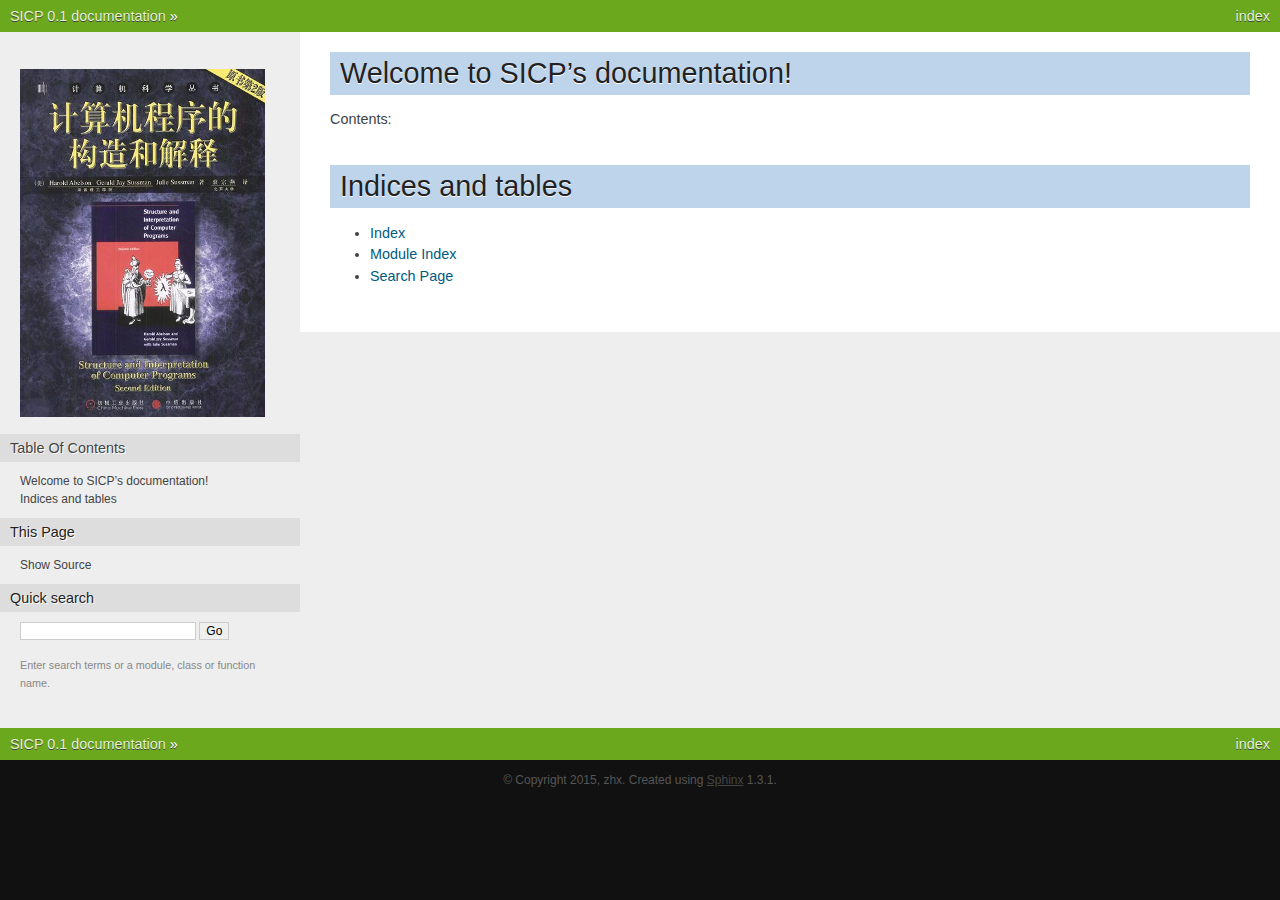
<file: _build/html/index.html>
<!DOCTYPE html PUBLIC "-//W3C//DTD XHTML 1.0 Transitional//EN"
  "http://www.w3.org/TR/xhtml1/DTD/xhtml1-transitional.dtd">


<html xmlns="http://www.w3.org/1999/xhtml">
  <head>
    <meta http-equiv="Content-Type" content="text/html; charset=utf-8" />
    
    <title>Welcome to SICP’s documentation! &mdash; SICP 0.1 documentation</title>
    
    <link rel="stylesheet" href="_static/nature.css" type="text/css" />
    <link rel="stylesheet" href="_static/pygments.css" type="text/css" />
    
    <script type="text/javascript">
      var DOCUMENTATION_OPTIONS = {
        URL_ROOT:    './',
        VERSION:     '0.1',
        COLLAPSE_INDEX: false,
        FILE_SUFFIX: '.html',
        HAS_SOURCE:  true
      };
    </script>
    <script type="text/javascript" src="_static/jquery.js"></script>
    <script type="text/javascript" src="_static/underscore.js"></script>
    <script type="text/javascript" src="_static/doctools.js"></script>
    <link rel="top" title="SICP 0.1 documentation" href="#" /> 
  </head>
  <body role="document">
    <div class="related" role="navigation" aria-label="related navigation">
      <h3>Navigation</h3>
      <ul>
        <li class="right" style="margin-right: 10px">
          <a href="genindex.html" title="General Index"
             accesskey="I">index</a></li>
        <li class="nav-item nav-item-0"><a href="#">SICP 0.1 documentation</a> &raquo;</li> 
      </ul>
    </div>  

    <div class="document">
      <div class="documentwrapper">
        <div class="bodywrapper">
          <div class="body" role="main">
            
  <div class="section" id="welcome-to-sicp-s-documentation">
<h1>Welcome to SICP&#8217;s documentation!<a class="headerlink" href="#welcome-to-sicp-s-documentation" title="Permalink to this headline">¶</a></h1>
<p>Contents:</p>
<div class="toctree-wrapper compound">
<ul class="simple">
</ul>
</div>
</div>
<div class="section" id="indices-and-tables">
<h1>Indices and tables<a class="headerlink" href="#indices-and-tables" title="Permalink to this headline">¶</a></h1>
<ul class="simple">
<li><a class="reference internal" href="genindex.html"><span>Index</span></a></li>
<li><a class="reference internal" href="py-modindex.html"><span>Module Index</span></a></li>
<li><a class="reference internal" href="search.html"><span>Search Page</span></a></li>
</ul>
</div>


          </div>
        </div>
      </div>
      <div class="sphinxsidebar" role="navigation" aria-label="main navigation">
        <div class="sphinxsidebarwrapper">
            <p class="logo"><a href="#">
              <img class="logo" src="_static/SICP_Cover.jpg" alt="Logo"/>
            </a></p>
  <h3><a href="#">Table Of Contents</a></h3>
  <ul>
<li><a class="reference internal" href="#">Welcome to SICP&#8217;s documentation!</a></li>
<li><a class="reference internal" href="#indices-and-tables">Indices and tables</a></li>
</ul>

  <div role="note" aria-label="source link">
    <h3>This Page</h3>
    <ul class="this-page-menu">
      <li><a href="_sources/index.txt"
            rel="nofollow">Show Source</a></li>
    </ul>
   </div>
<div id="searchbox" style="display: none" role="search">
  <h3>Quick search</h3>
    <form class="search" action="search.html" method="get">
      <input type="text" name="q" />
      <input type="submit" value="Go" />
      <input type="hidden" name="check_keywords" value="yes" />
      <input type="hidden" name="area" value="default" />
    </form>
    <p class="searchtip" style="font-size: 90%">
    Enter search terms or a module, class or function name.
    </p>
</div>
<script type="text/javascript">$('#searchbox').show(0);</script>
        </div>
      </div>
      <div class="clearer"></div>
    </div>
    <div class="related" role="navigation" aria-label="related navigation">
      <h3>Navigation</h3>
      <ul>
        <li class="right" style="margin-right: 10px">
          <a href="genindex.html" title="General Index"
             >index</a></li>
        <li class="nav-item nav-item-0"><a href="#">SICP 0.1 documentation</a> &raquo;</li> 
      </ul>
    </div>
    <div class="footer" role="contentinfo">
        &copy; Copyright 2015, zhx.
      Created using <a href="http://sphinx-doc.org/">Sphinx</a> 1.3.1.
    </div>
  </body>
</html>
</file>
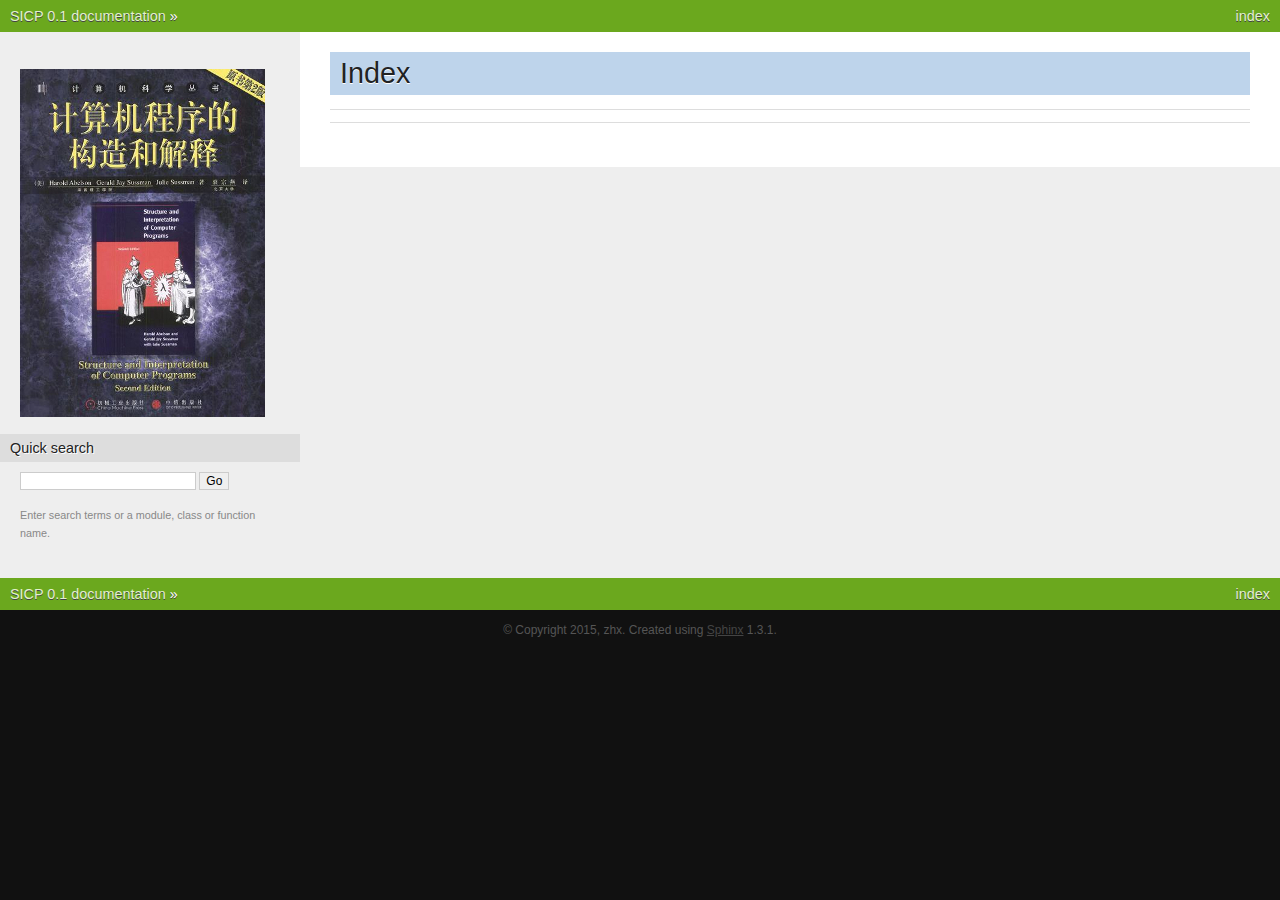
<file: _build/html/genindex.html>
<!DOCTYPE html PUBLIC "-//W3C//DTD XHTML 1.0 Transitional//EN"
  "http://www.w3.org/TR/xhtml1/DTD/xhtml1-transitional.dtd">


<html xmlns="http://www.w3.org/1999/xhtml">
  <head>
    <meta http-equiv="Content-Type" content="text/html; charset=utf-8" />
    
    <title>Index &mdash; SICP 0.1 documentation</title>
    
    <link rel="stylesheet" href="_static/nature.css" type="text/css" />
    <link rel="stylesheet" href="_static/pygments.css" type="text/css" />
    
    <script type="text/javascript">
      var DOCUMENTATION_OPTIONS = {
        URL_ROOT:    './',
        VERSION:     '0.1',
        COLLAPSE_INDEX: false,
        FILE_SUFFIX: '.html',
        HAS_SOURCE:  true
      };
    </script>
    <script type="text/javascript" src="_static/jquery.js"></script>
    <script type="text/javascript" src="_static/underscore.js"></script>
    <script type="text/javascript" src="_static/doctools.js"></script>
    <link rel="top" title="SICP 0.1 documentation" href="index.html" /> 
  </head>
  <body role="document">
    <div class="related" role="navigation" aria-label="related navigation">
      <h3>Navigation</h3>
      <ul>
        <li class="right" style="margin-right: 10px">
          <a href="#" title="General Index"
             accesskey="I">index</a></li>
        <li class="nav-item nav-item-0"><a href="index.html">SICP 0.1 documentation</a> &raquo;</li> 
      </ul>
    </div>  

    <div class="document">
      <div class="documentwrapper">
        <div class="bodywrapper">
          <div class="body" role="main">
            

<h1 id="index">Index</h1>

<div class="genindex-jumpbox">
 
</div>


          </div>
        </div>
      </div>
      <div class="sphinxsidebar" role="navigation" aria-label="main navigation">
        <div class="sphinxsidebarwrapper">
            <p class="logo"><a href="index.html">
              <img class="logo" src="_static/SICP_Cover.jpg" alt="Logo"/>
            </a></p>

   

<div id="searchbox" style="display: none" role="search">
  <h3>Quick search</h3>
    <form class="search" action="search.html" method="get">
      <input type="text" name="q" />
      <input type="submit" value="Go" />
      <input type="hidden" name="check_keywords" value="yes" />
      <input type="hidden" name="area" value="default" />
    </form>
    <p class="searchtip" style="font-size: 90%">
    Enter search terms or a module, class or function name.
    </p>
</div>
<script type="text/javascript">$('#searchbox').show(0);</script>
        </div>
      </div>
      <div class="clearer"></div>
    </div>
    <div class="related" role="navigation" aria-label="related navigation">
      <h3>Navigation</h3>
      <ul>
        <li class="right" style="margin-right: 10px">
          <a href="#" title="General Index"
             >index</a></li>
        <li class="nav-item nav-item-0"><a href="index.html">SICP 0.1 documentation</a> &raquo;</li> 
      </ul>
    </div>
    <div class="footer" role="contentinfo">
        &copy; Copyright 2015, zhx.
      Created using <a href="http://sphinx-doc.org/">Sphinx</a> 1.3.1.
    </div>
  </body>
</html>
</file>
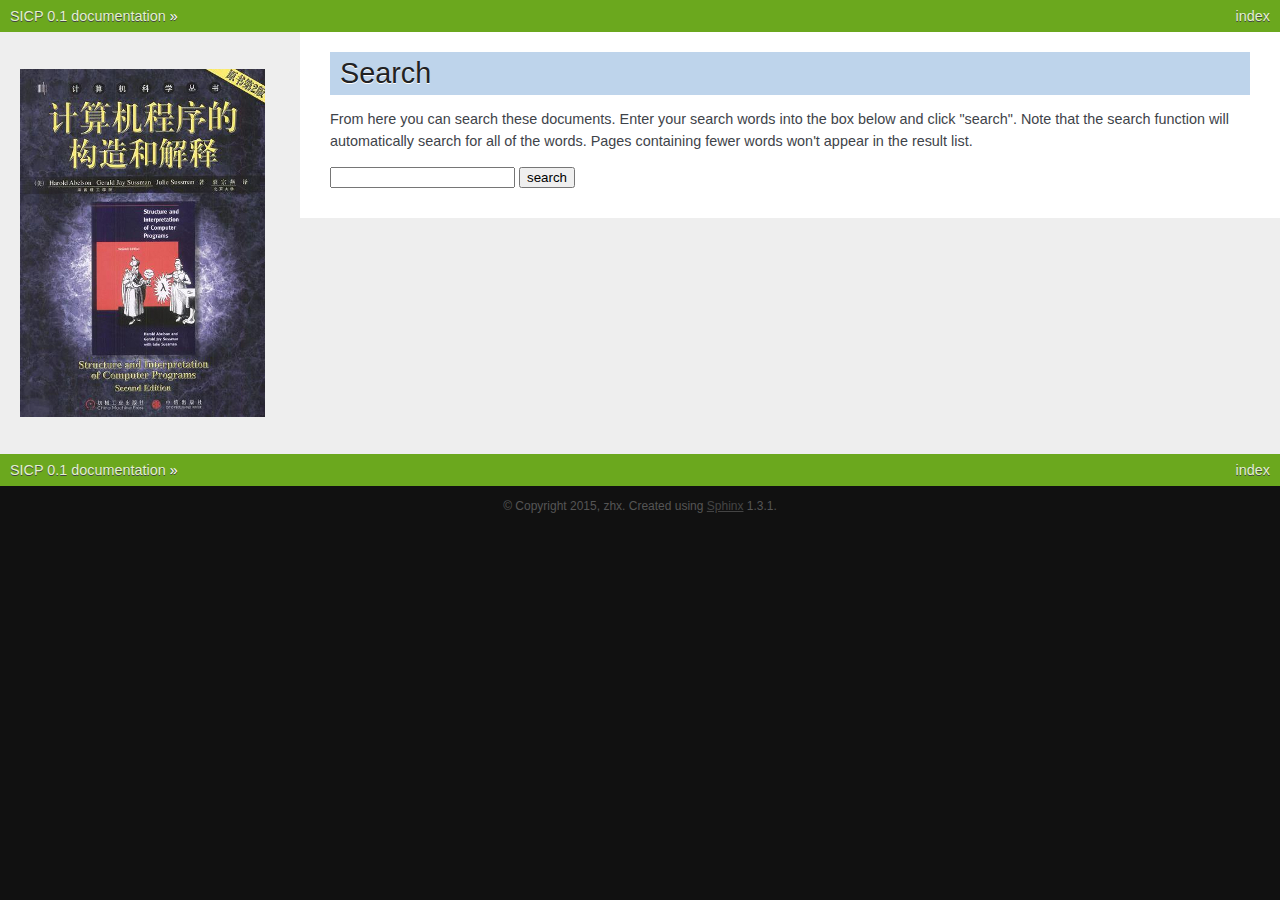
<file: _build/html/search.html>
<!DOCTYPE html PUBLIC "-//W3C//DTD XHTML 1.0 Transitional//EN"
  "http://www.w3.org/TR/xhtml1/DTD/xhtml1-transitional.dtd">


<html xmlns="http://www.w3.org/1999/xhtml">
  <head>
    <meta http-equiv="Content-Type" content="text/html; charset=utf-8" />
    
    <title>Search &mdash; SICP 0.1 documentation</title>
    
    <link rel="stylesheet" href="_static/nature.css" type="text/css" />
    <link rel="stylesheet" href="_static/pygments.css" type="text/css" />
    
    <script type="text/javascript">
      var DOCUMENTATION_OPTIONS = {
        URL_ROOT:    './',
        VERSION:     '0.1',
        COLLAPSE_INDEX: false,
        FILE_SUFFIX: '.html',
        HAS_SOURCE:  true
      };
    </script>
    <script type="text/javascript" src="_static/jquery.js"></script>
    <script type="text/javascript" src="_static/underscore.js"></script>
    <script type="text/javascript" src="_static/doctools.js"></script>
    <script type="text/javascript" src="_static/searchtools.js"></script>
    <link rel="top" title="SICP 0.1 documentation" href="index.html" />
  <script type="text/javascript">
    jQuery(function() { Search.loadIndex("searchindex.js"); });
  </script>
  
  <script type="text/javascript" id="searchindexloader"></script>
   

  </head>
  <body role="document">
    <div class="related" role="navigation" aria-label="related navigation">
      <h3>Navigation</h3>
      <ul>
        <li class="right" style="margin-right: 10px">
          <a href="genindex.html" title="General Index"
             accesskey="I">index</a></li>
        <li class="nav-item nav-item-0"><a href="index.html">SICP 0.1 documentation</a> &raquo;</li> 
      </ul>
    </div>  

    <div class="document">
      <div class="documentwrapper">
        <div class="bodywrapper">
          <div class="body" role="main">
            
  <h1 id="search-documentation">Search</h1>
  <div id="fallback" class="admonition warning">
  <script type="text/javascript">$('#fallback').hide();</script>
  <p>
    Please activate JavaScript to enable the search
    functionality.
  </p>
  </div>
  <p>
    From here you can search these documents. Enter your search
    words into the box below and click "search". Note that the search
    function will automatically search for all of the words. Pages
    containing fewer words won't appear in the result list.
  </p>
  <form action="" method="get">
    <input type="text" name="q" value="" />
    <input type="submit" value="search" />
    <span id="search-progress" style="padding-left: 10px"></span>
  </form>
  
  <div id="search-results">
  
  </div>

          </div>
        </div>
      </div>
      <div class="sphinxsidebar" role="navigation" aria-label="main navigation">
        <div class="sphinxsidebarwrapper">
            <p class="logo"><a href="index.html">
              <img class="logo" src="_static/SICP_Cover.jpg" alt="Logo"/>
            </a></p>
        </div>
      </div>
      <div class="clearer"></div>
    </div>
    <div class="related" role="navigation" aria-label="related navigation">
      <h3>Navigation</h3>
      <ul>
        <li class="right" style="margin-right: 10px">
          <a href="genindex.html" title="General Index"
             >index</a></li>
        <li class="nav-item nav-item-0"><a href="index.html">SICP 0.1 documentation</a> &raquo;</li> 
      </ul>
    </div>
    <div class="footer" role="contentinfo">
        &copy; Copyright 2015, zhx.
      Created using <a href="http://sphinx-doc.org/">Sphinx</a> 1.3.1.
    </div>
  </body>
</html>
</file>
<file: _build/html/_static/nature.css>
/*
 * nature.css_t
 * ~~~~~~~~~~~~
 *
 * Sphinx stylesheet -- nature theme.
 *
 * :copyright: Copyright 2007-2015 by the Sphinx team, see AUTHORS.
 * :license: BSD, see LICENSE for details.
 *
 */
 
@import url("basic.css");
 
/* -- page layout ----------------------------------------------------------- */
 
body {
    font-family: Arial, sans-serif;
    font-size: 100%;
    background-color: #111;
    color: #555;
    margin: 0;
    padding: 0;
}

div.documentwrapper {
    float: left;
    width: 100%;
}

div.bodywrapper {
    margin: 0 0 0 300px;
}

hr {
    border: 1px solid #B1B4B6;
}
 
div.document {
    background-color: #eee;
}
 
div.body {
    background-color: #ffffff;
    color: #3E4349;
    padding: 0 30px 30px 30px;
    font-size: 0.9em;
}
 
div.footer {
    color: #555;
    width: 100%;
    padding: 13px 0;
    text-align: center;
    font-size: 75%;
}
 
div.footer a {
    color: #444;
    text-decoration: underline;
}
 
div.related {
    background-color: #6BA81E;
    line-height: 32px;
    color: #fff;
    text-shadow: 0px 1px 0 #444;
    font-size: 0.9em;
}
 
div.related a {
    color: #E2F3CC;
}
 
div.sphinxsidebar {
    font-size: 0.75em;
    line-height: 1.5em;
}

div.sphinxsidebarwrapper{
    padding: 20px 0;
}
 
div.sphinxsidebar h3,
div.sphinxsidebar h4 {
    font-family: Arial, sans-serif;
    color: #222;
    font-size: 1.2em;
    font-weight: normal;
    margin: 0;
    padding: 5px 10px;
    background-color: #ddd;
    text-shadow: 1px 1px 0 white
}

div.sphinxsidebar h4{
    font-size: 1.1em;
}
 
div.sphinxsidebar h3 a {
    color: #444;
}
 
 
div.sphinxsidebar p {
    color: #888;
    padding: 5px 20px;
}
 
div.sphinxsidebar p.topless {
}
 
div.sphinxsidebar ul {
    margin: 10px 20px;
    padding: 0;
    color: #000;
}
 
div.sphinxsidebar a {
    color: #444;
}
 
div.sphinxsidebar input {
    border: 1px solid #ccc;
    font-family: sans-serif;
    font-size: 1em;
}

div.sphinxsidebar input[type=text]{
    margin-left: 20px;
}
 
/* -- body styles ----------------------------------------------------------- */
 
a {
    color: #005B81;
    text-decoration: none;
}
 
a:hover {
    color: #E32E00;
    text-decoration: underline;
}
 
div.body h1,
div.body h2,
div.body h3,
div.body h4,
div.body h5,
div.body h6 {
    font-family: Arial, sans-serif;
    background-color: #BED4EB;
    font-weight: normal;
    color: #212224;
    margin: 30px 0px 10px 0px;
    padding: 5px 0 5px 10px;
    text-shadow: 0px 1px 0 white
}
 
div.body h1 { border-top: 20px solid white; margin-top: 0; font-size: 200%; }
div.body h2 { font-size: 150%; background-color: #C8D5E3; }
div.body h3 { font-size: 120%; background-color: #D8DEE3; }
div.body h4 { font-size: 110%; background-color: #D8DEE3; }
div.body h5 { font-size: 100%; background-color: #D8DEE3; }
div.body h6 { font-size: 100%; background-color: #D8DEE3; }
 
a.headerlink {
    color: #c60f0f;
    font-size: 0.8em;
    padding: 0 4px 0 4px;
    text-decoration: none;
}
 
a.headerlink:hover {
    background-color: #c60f0f;
    color: white;
}
 
div.body p, div.body dd, div.body li {
    line-height: 1.5em;
}
 
div.admonition p.admonition-title + p {
    display: inline;
}

div.highlight{
    background-color: white;
}

div.note {
    background-color: #eee;
    border: 1px solid #ccc;
}
 
div.seealso {
    background-color: #ffc;
    border: 1px solid #ff6;
}
 
div.topic {
    background-color: #eee;
}
 
div.warning {
    background-color: #ffe4e4;
    border: 1px solid #f66;
}
 
p.admonition-title {
    display: inline;
}
 
p.admonition-title:after {
    content: ":";
}
 
pre {
    padding: 10px;
    background-color: White;
    color: #222;
    line-height: 1.2em;
    border: 1px solid #C6C9CB;
    font-size: 1.1em;
    margin: 1.5em 0 1.5em 0;
    -webkit-box-shadow: 1px 1px 1px #d8d8d8;
    -moz-box-shadow: 1px 1px 1px #d8d8d8;
}
 
code {
    background-color: #ecf0f3;
    color: #222;
    /* padding: 1px 2px; */
    font-size: 1.1em;
    font-family: monospace;
}

.viewcode-back {
    font-family: Arial, sans-serif;
}

div.viewcode-block:target {
    background-color: #f4debf;
    border-top: 1px solid #ac9;
    border-bottom: 1px solid #ac9;
}

div.code-block-caption {
    background-color: #ddd;
    color: #222;
    border: 1px solid #C6C9CB;
}
</file>
<file: _build/html/_static/pygments.css>
.highlight .hll { background-color: #ffffcc }
.highlight  { background: #eeffcc; }
.highlight .c { color: #408090; font-style: italic } /* Comment */
.highlight .err { border: 1px solid #FF0000 } /* Error */
.highlight .k { color: #007020; font-weight: bold } /* Keyword */
.highlight .o { color: #666666 } /* Operator */
.highlight .cm { color: #408090; font-style: italic } /* Comment.Multiline */
.highlight .cp { color: #007020 } /* Comment.Preproc */
.highlight .c1 { color: #408090; font-style: italic } /* Comment.Single */
.highlight .cs { color: #408090; background-color: #fff0f0 } /* Comment.Special */
.highlight .gd { color: #A00000 } /* Generic.Deleted */
.highlight .ge { font-style: italic } /* Generic.Emph */
.highlight .gr { color: #FF0000 } /* Generic.Error */
.highlight .gh { color: #000080; font-weight: bold } /* Generic.Heading */
.highlight .gi { color: #00A000 } /* Generic.Inserted */
.highlight .go { color: #333333 } /* Generic.Output */
.highlight .gp { color: #c65d09; font-weight: bold } /* Generic.Prompt */
.highlight .gs { font-weight: bold } /* Generic.Strong */
.highlight .gu { color: #800080; font-weight: bold } /* Generic.Subheading */
.highlight .gt { color: #0044DD } /* Generic.Traceback */
.highlight .kc { color: #007020; font-weight: bold } /* Keyword.Constant */
.highlight .kd { color: #007020; font-weight: bold } /* Keyword.Declaration */
.highlight .kn { color: #007020; font-weight: bold } /* Keyword.Namespace */
.highlight .kp { color: #007020 } /* Keyword.Pseudo */
.highlight .kr { color: #007020; font-weight: bold } /* Keyword.Reserved */
.highlight .kt { color: #902000 } /* Keyword.Type */
.highlight .m { color: #208050 } /* Literal.Number */
.highlight .s { color: #4070a0 } /* Literal.String */
.highlight .na { color: #4070a0 } /* Name.Attribute */
.highlight .nb { color: #007020 } /* Name.Builtin */
.highlight .nc { color: #0e84b5; font-weight: bold } /* Name.Class */
.highlight .no { color: #60add5 } /* Name.Constant */
.highlight .nd { color: #555555; font-weight: bold } /* Name.Decorator */
.highlight .ni { color: #d55537; font-weight: bold } /* Name.Entity */
.highlight .ne { color: #007020 } /* Name.Exception */
.highlight .nf { color: #06287e } /* Name.Function */
.highlight .nl { color: #002070; font-weight: bold } /* Name.Label */
.highlight .nn { color: #0e84b5; font-weight: bold } /* Name.Namespace */
.highlight .nt { color: #062873; font-weight: bold } /* Name.Tag */
.highlight .nv { color: #bb60d5 } /* Name.Variable */
.highlight .ow { color: #007020; font-weight: bold } /* Operator.Word */
.highlight .w { color: #bbbbbb } /* Text.Whitespace */
.highlight .mb { color: #208050 } /* Literal.Number.Bin */
.highlight .mf { color: #208050 } /* Literal.Number.Float */
.highlight .mh { color: #208050 } /* Literal.Number.Hex */
.highlight .mi { color: #208050 } /* Literal.Number.Integer */
.highlight .mo { color: #208050 } /* Literal.Number.Oct */
.highlight .sb { color: #4070a0 } /* Literal.String.Backtick */
.highlight .sc { color: #4070a0 } /* Literal.String.Char */
.highlight .sd { color: #4070a0; font-style: italic } /* Literal.String.Doc */
.highlight .s2 { color: #4070a0 } /* Literal.String.Double */
.highlight .se { color: #4070a0; font-weight: bold } /* Literal.String.Escape */
.highlight .sh { color: #4070a0 } /* Literal.String.Heredoc */
.highlight .si { color: #70a0d0; font-style: italic } /* Literal.String.Interpol */
.highlight .sx { color: #c65d09 } /* Literal.String.Other */
.highlight .sr { color: #235388 } /* Literal.String.Regex */
.highlight .s1 { color: #4070a0 } /* Literal.String.Single */
.highlight .ss { color: #517918 } /* Literal.String.Symbol */
.highlight .bp { color: #007020 } /* Name.Builtin.Pseudo */
.highlight .vc { color: #bb60d5 } /* Name.Variable.Class */
.highlight .vg { color: #bb60d5 } /* Name.Variable.Global */
.highlight .vi { color: #bb60d5 } /* Name.Variable.Instance */
.highlight .il { color: #208050 } /* Literal.Number.Integer.Long */
</file>
